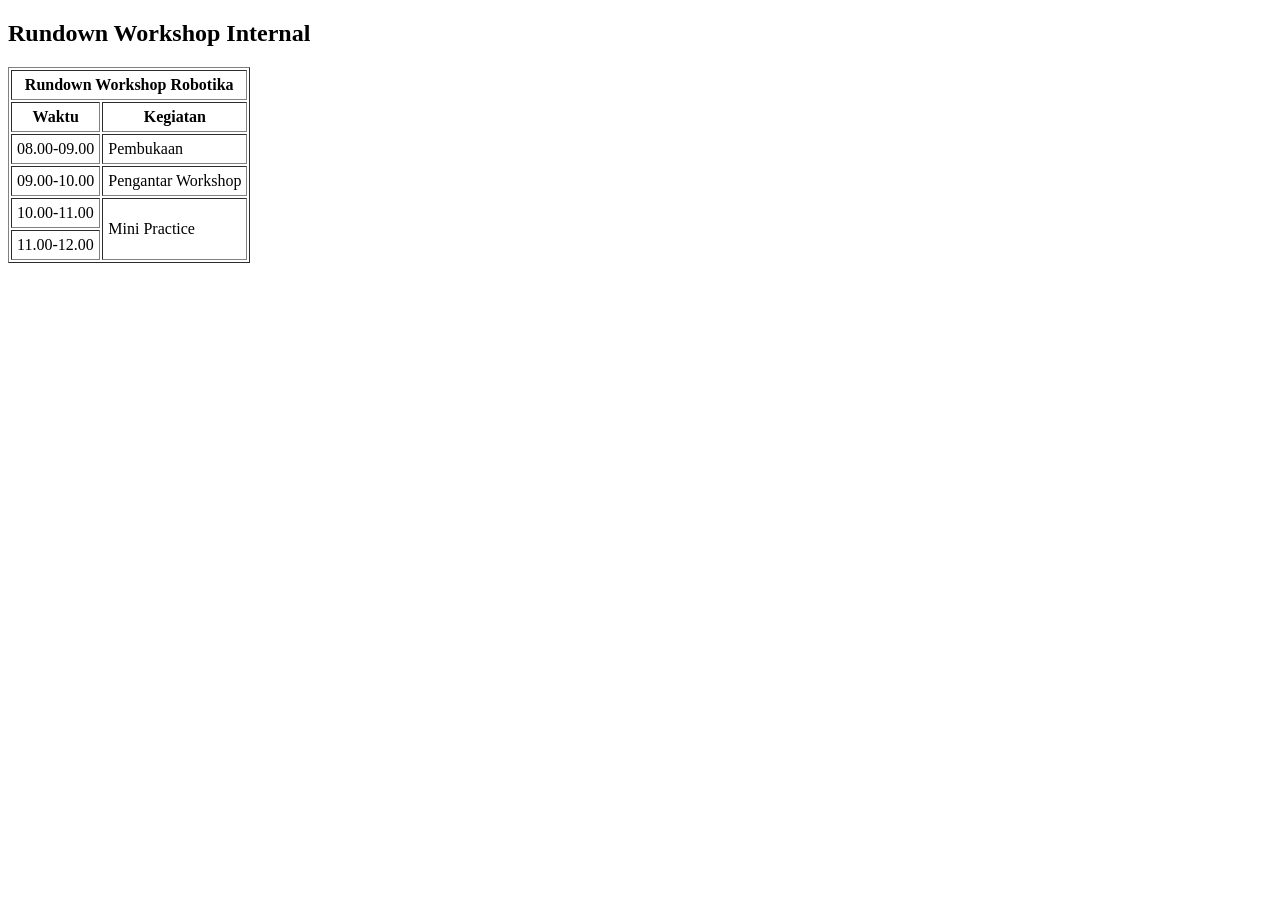
<file: MP3_B_13628_XHTMLTable/XHTML_Table_3_13628/index.html>
<?xml version="1.0" encoding="UTF-8"?>
<!DOCTYPE html PUBLIC "-//W3C//DTD XHTML 1.0 Strict//EN"
    "http://www.w3.org/TR/xhtml1/DTD/xhtml1-strict.dtd">
<html xmlns="http://www.w3.org/1999/xhtml">
  <head>
    <title>Menggabungkan Baris dan Kolom XHTML Table</title>
  </head>
  <body>
    <h2>Rundown Workshop Internal</h2>
        <table border="1" cellpadding = "5">
      <tr>
        <th colspan="2">Rundown Workshop Robotika</th>
      </tr>
      <tr>
        <th>Waktu</th>
        <th>Kegiatan</th> 
      </tr>
      <tr>
        <td>08.00-09.00</td>
        <td>Pembukaan</td>
      </tr>
      <tr>
        <td>09.00-10.00</td>
        <td>Pengantar Workshop</td>
      </tr>
      <tr>
        <td>10.00-11.00</td>
        <td rowspan="2">Mini Practice</td>
      </tr>
      <tr>
        <td>11.00-12.00</td>
      </tr>
    </table>
  </body>
</html>
</file>
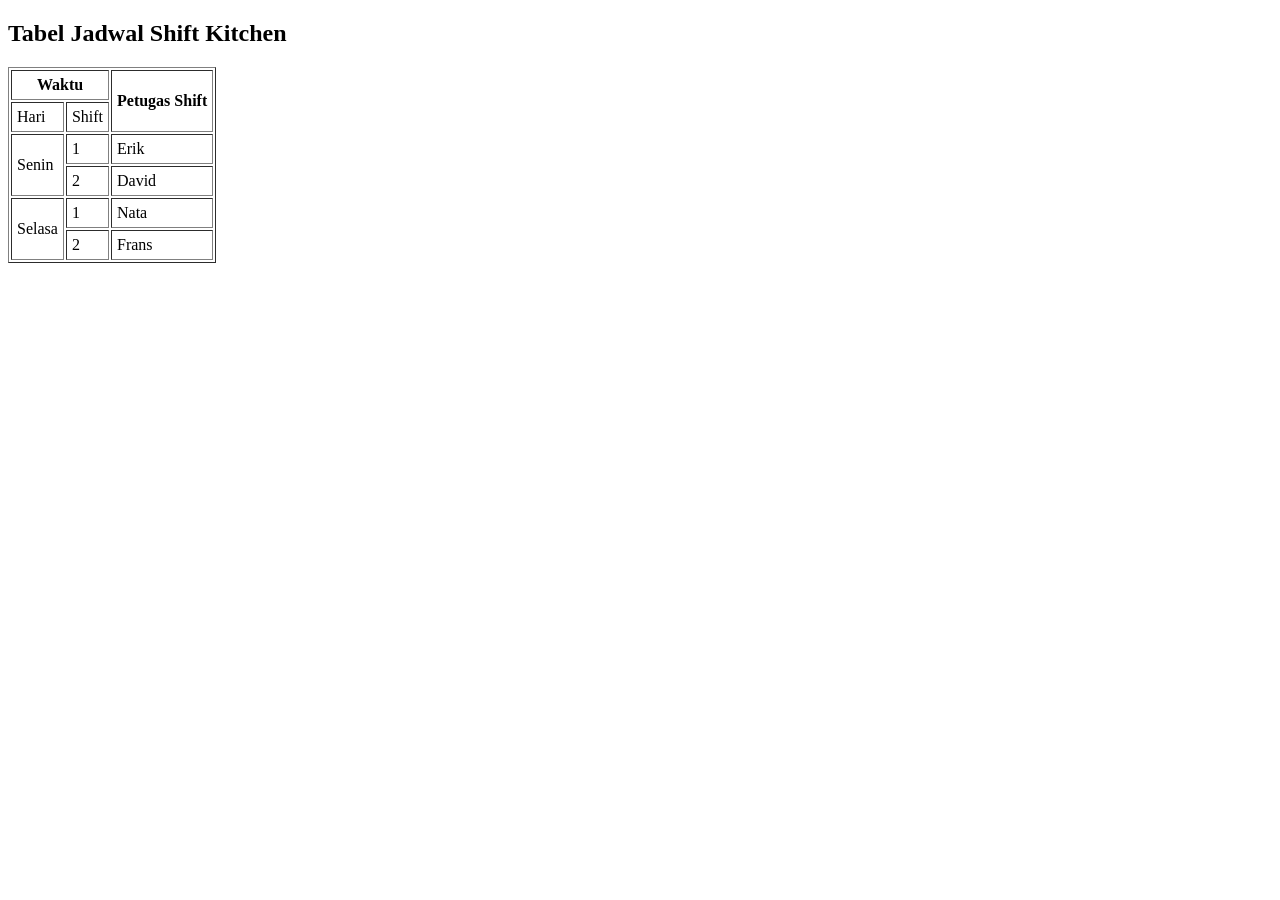
<file: MP3_B_13628_XHTMLTable/XHTML_Table_4_13628/index.html>
<?xml version="1.0" encoding="UTF-8"?>
<!DOCTYPE html PUBLIC "-//W3C//DTD XHTML 1.0 Strict//EN"
    "http://www.w3.org/TR/xhtml1/DTD/xhtml1-strict.dtd">
<html xmlns="http://www.w3.org/1999/xhtml"> 
  <head>
    <meta http-equiv="Content-Type" content="application/xhtml+xml; charset=UTF-8" />
    <title>Jadwal Shift Kitchen</title>
  </head>
  <body>
    <h2>Tabel Jadwal Shift Kitchen</h2>
        <table border="1" cellpadding = "5">
      <tr>
        <th colspan="2">Waktu</th>
        <th rowspan="2">Petugas Shift</th>
      </tr>
      <tr>
        <td>Hari</td>
        <td>Shift</td> 
      </tr>
      <tr>
        <td rowspan="2">Senin</td>
        <td>1</td>
        <td>Erik</td>
      </tr>
      <tr>
        <td>2</td>
        <td>David</td>
      </tr>
      <tr>
        <td rowspan="2">Selasa</td>
        <td>1</td>
        <td>Nata</td>
      </tr>
      <tr>
        <td>2</td>
        <td>Frans</td>
      </tr>
    </table>
  </body>
</html>
</file>
